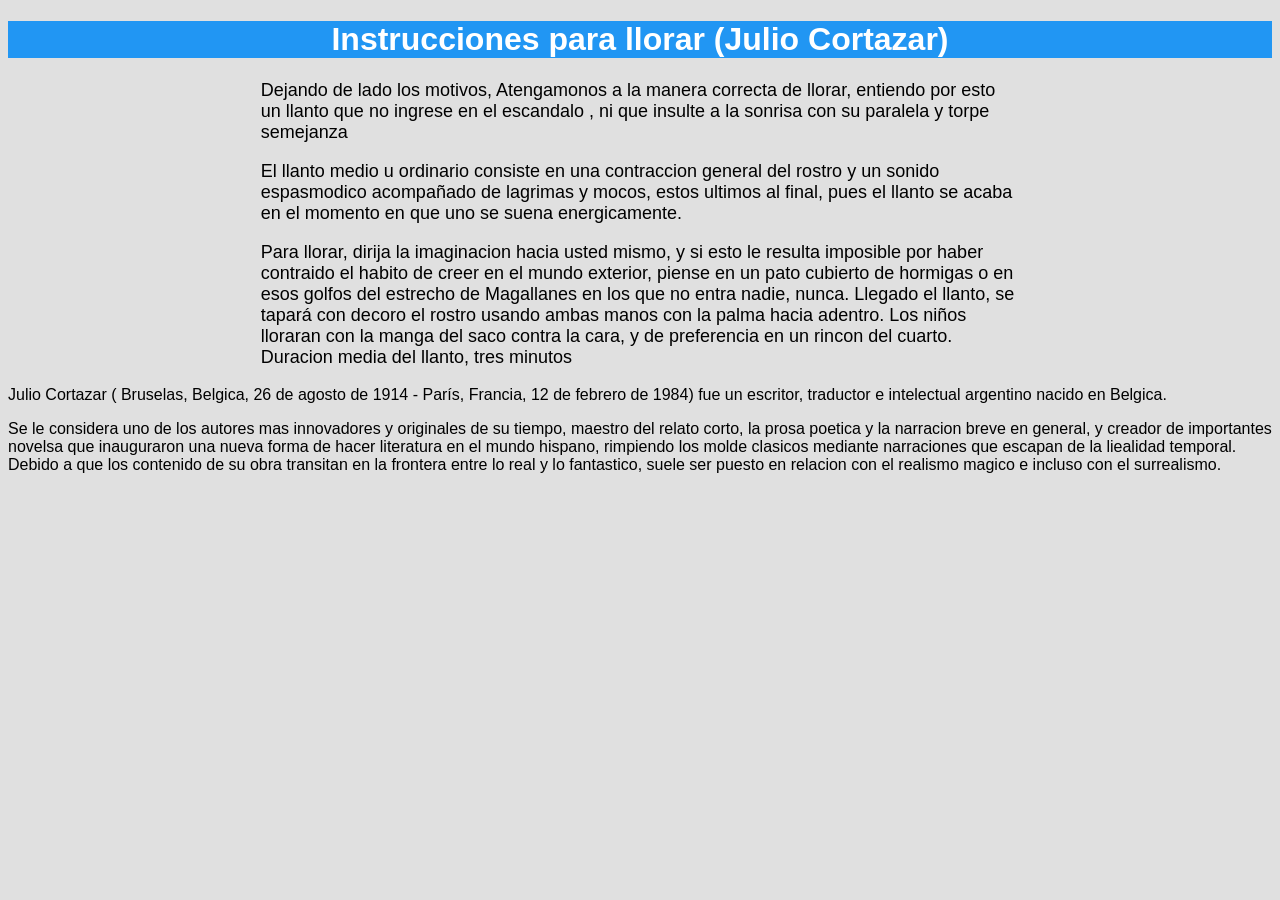
<file: ejemplo2.html>
<!DOCTYPE html>
<html lang="en">
<head>
    <meta charset="UTF-8">
    <meta name="viewport" content="width=device-width, initial-scale=1.0">
    <title>Usando la etiqueta style</title>
    <link rel="stylesheet" href="Estilos2.css">
</head>
<body>
    <h1>
        Instrucciones para llorar (Julio Cortazar)
    </h1>
    <div class = "contenido">
        <p class = "Cuento parrafo1">Dejando de lado los motivos, Atengamonos a la manera
            correcta de llorar, entiendo por esto un llanto que no ingrese en el 
            escandalo , ni que insulte a la sonrisa con su paralela y torpe semejanza
        </p>
        <p class = "Cuento parrafo2">El llanto medio u ordinario consiste en una contraccion
            general del rostro y un sonido espasmodico acompañado de lagrimas y mocos, estos
            ultimos al final, pues el llanto se acaba en el momento en que uno se suena
            energicamente.
        </p>
        <p class = "Cuento parrafo3">Para llorar, dirija la imaginacion hacia usted mismo, y 
            si esto le resulta imposible por haber contraido el habito de creer en el mundo
            exterior, piense en un pato cubierto de hormigas o en esos golfos del estrecho de Magallanes
            en los que no entra nadie, nunca.
            Llegado el llanto, se tapará con decoro el rostro usando ambas manos con la palma hacia adentro.
            Los niños lloraran con la manga del saco contra la cara, y de preferencia en un rincon del cuarto.
            Duracion media del llanto, tres minutos
        </p>
    </div>
<div class = "autor">
    <p class = "Julio">
        Julio Cortazar ( Bruselas, Belgica, 26 de agosto de 1914 - París, Francia, 12 de febrero de 1984) fue un escritor, traductor 
        e intelectual argentino nacido en Belgica.
    </p>
    <p class = "Julio">
        Se le considera uno de los autores mas innovadores y originales de su tiempo, maestro del relato corto, la prosa poetica
        y la narracion breve en general, y creador de importantes novelsa que inauguraron una nueva forma de hacer literatura en el 
        mundo hispano, rimpiendo los molde clasicos mediante narraciones que escapan de la liealidad temporal.
        Debido a que los contenido de su obra transitan en la frontera entre lo real y lo fantastico, suele ser puesto en relacion con el
        realismo magico e incluso con el surrealismo.
    </p>
</body>
</html>
</file>
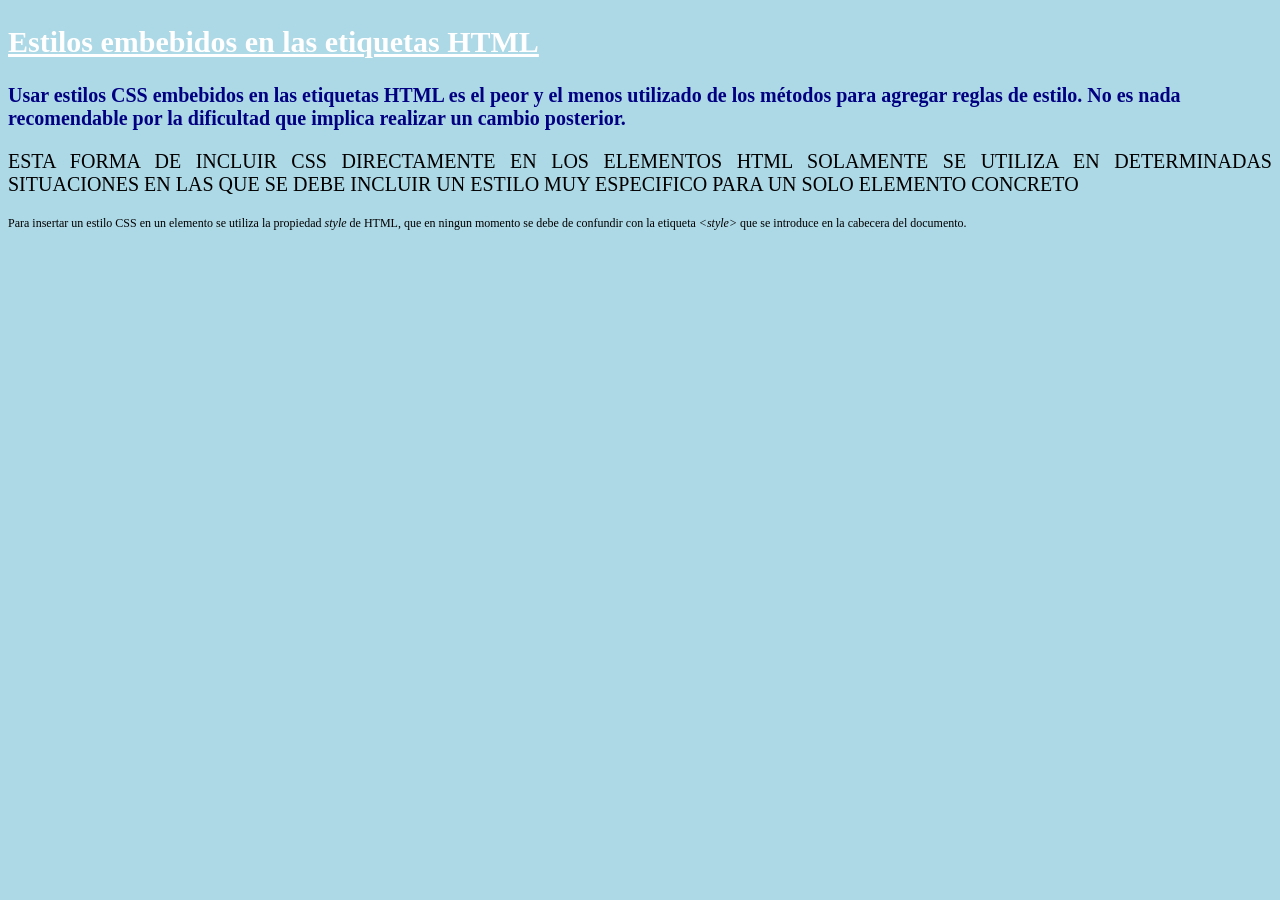
<file: Estilos_embebidos.html>
<!DOCTYPE html>
<html lang="en">
<head>
    <meta charset="UTF-8">
    <meta name="viewport" content="width=device-width, initial-scale=1.0">
    <title>Estilos Embebidos</title>
    <link rel="stylesheet" href="Estilos1.css">
</head>
<body>
    <body style = "background-color: lightblue">
        <div style = "font-size: 20px;">
            <h2 style = "text-decoration: underline; color: white;">Estilos embebidos en 
                las etiquetas HTML

            </h2>
            <p style = "color:navy; font-weight: bold;"> Usar estilos CSS embebidos en las etiquetas HTML es el peor y 
            el menos utilizado de los métodos para agregar reglas de estilo. No es nada recomendable por la
            dificultad que implica realizar un cambio posterior. </p>
            <p style="text-transform: uppercase; text-align: justify;"> Esta forma de incluir CSS directamente en los elementos
                HTML solamente se utiliza en determinadas situaciones en las que se debe incluir un estilo 
                muy especifico para un solo elemento concreto
            </p>
            <p style = "font-size: 12px;">Para insertar un estilo CSS en un elemento se utiliza la propiedad <span style = "font-style: italic;">style</span>
                de HTML, que en ningun momento se debe de confundir con la etiqueta <span style = "font-style: italic;">&lt;style&gt;</span>
                que se introduce en la cabecera del documento.
             </p>
        </div>
    </body>
</body>
</html>
</file>
<file: Estilos2.css>
body{
    background-color: #e0e0e0;
    font-family: Arial, sans-serif;
}

h1{
    background-color: #2196f3;
    color: white;
    text-align: center;
}

div.contenido{
    margin: 0 auto;
    width: 60%;
}

div.contenido p{
    font-size: 18px;
}
</file>
<file: Estilos1.css>
.fondo-pagina{
    background-color: lightblue
}

.caja-texto{
    font-size: 20px;
}

.titulo-subrayado{
    text-decoration: underline;
    color: white;
}

.parrafo-navy{
    color: navy;
    font-weight: bold;
}

.parrafo-mayus{
    text-transform: uppercase;
    text-align: justify;
}

.parrafo-chico{
    font-size: 12px;
}

.cursiva{
    font-style: italic;
}
</file>
